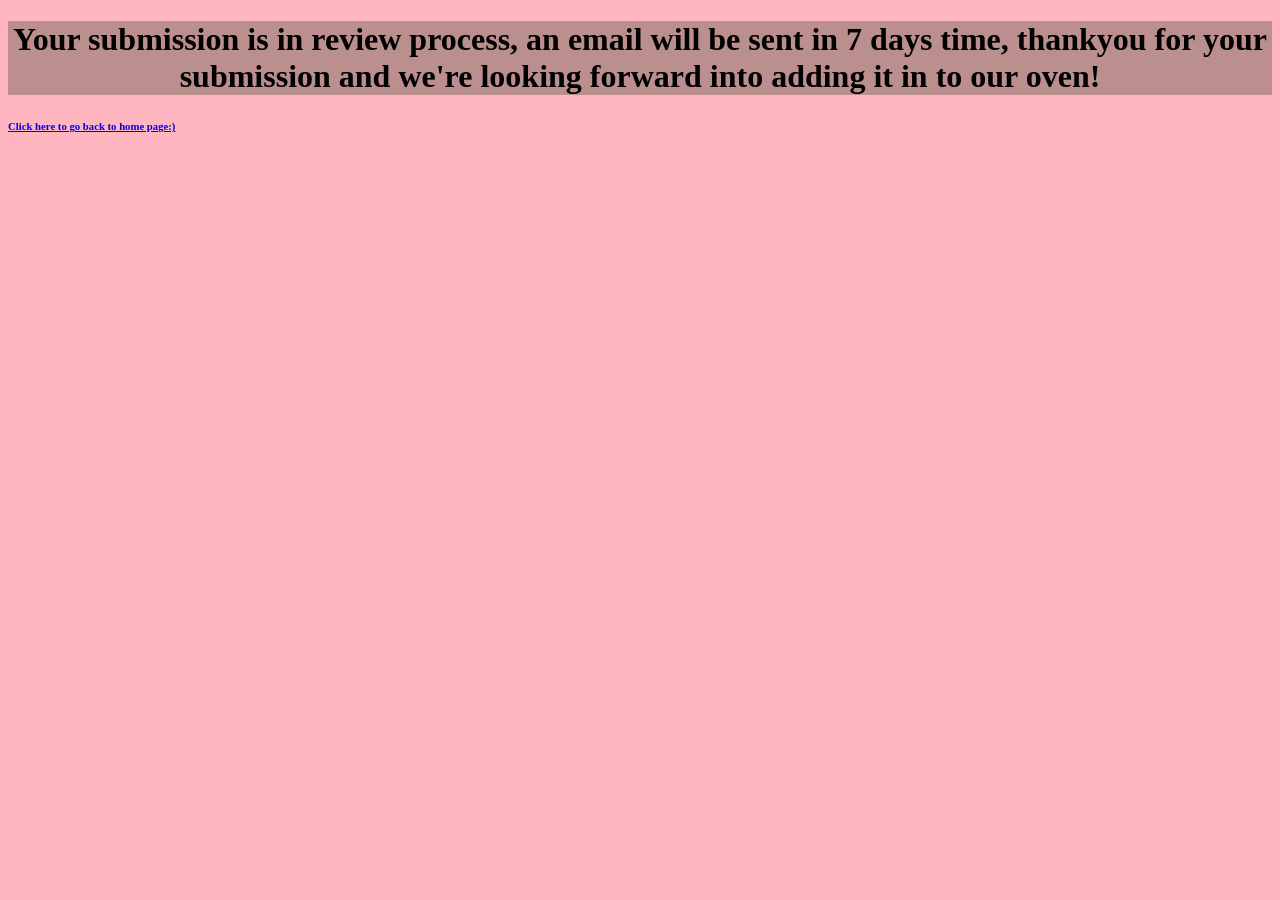
<file: confirmed.html>
<!DOCTYPE html>
<html>
<head>
	<meta charset="utf-8">
	<meta name="viewport" content="width=device-width, initial-scale=1">
	<title>Confirmation</title>
</head>
<body> 
	<style>
	 h1 {
	 	background-color: rosybrown;
	 	text-align: center;
	 	font-family: Georgia;
}	
 
 	 body {
 	 	background-color: lightpink;
 	 }
</style>

	<h1>Your submission is in review process, an email will be sent in 7 days time, thankyou for your submission and we're looking forward into adding it in to our oven!</h1>

	<a href="index.html"> <h6> Click here to go back to home page:)</h6></a>

</body>
</html>
</file>
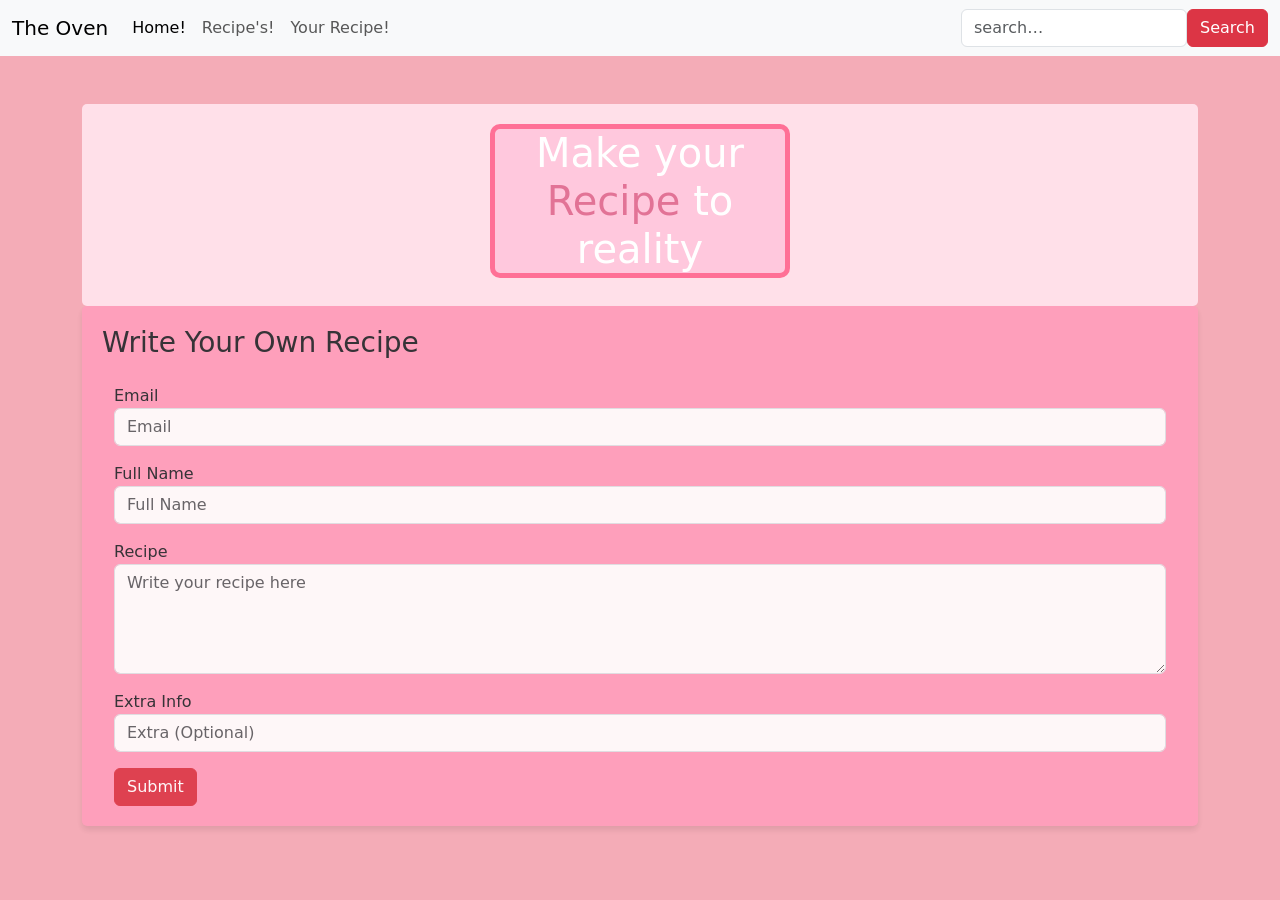
<file: yours.html>
<!DOCTYPE html>
<html lang="en">
<head>
    <title>Entry Recipe</title>
    <!-- STYLE CSS -->
    <link rel="stylesheet" href="styles.css">
    <!-- BOOTSTRAP LINK -->
    <link href="https://cdn.jsdelivr.net/npm/bootstrap@5.3.0-alpha1/dist/css/bootstrap.min.css" rel="stylesheet">


</head>

    <!-- Navbar -->
    <nav class="navbar navbar-expand-lg navbar-light bg-light">
        <div class="container-fluid">
            <a class="navbar-brand" href="index.html">The Oven</a>
            <button class="navbar-toggler" type="button" data-bs-toggle="collapse" data-bs-target="#navbarNav" aria-controls="navbarNav" aria-expanded="false" aria-label="Toggle navigation">
                <span class="navbar-toggler-icon"></span>
            </button>
            <div class="collapse navbar-collapse" id="navbarNav">
                <ul class="navbar-nav">
                    <li class="nav-item">
                        <a class="nav-link active" aria-current="page" href="index.html">Home!</a>
                    </li>
                    <li class="nav-item">
                        <a class="nav-link" href="recipe.html">Recipe's!</a>
                    </li>
                     <li class="nav-item">
                        <a class="nav-link" href="yours.html">Your Recipe!</a>
                    </li>
                </ul>
            </div>
            <!-- Search bar -->
            <form class="d-flex">
                  <input class="form-control" type="text" placeholder="search…">
                  <button class="btn btn-danger" type="button">Search</button>

            </form>
        </div>
    </nav> 

<!-- Content --> 

<body style="background-color: #f4acb7;">

 <div class="container my-5">
        <div class="header">
            <h1>Make your<span style="color:#e27396"> Recipe </span> to reality</h1>
        </div>
        
        <div class="content">
            

            <h3>Write Your Own Recipe</h3>
            <form>
    <div class="container mt-4">

    <form>
        <div class="email mb-3"> <!--div for email-->
            <label for="inputEmail">Email</label>
            <input type="email" class="form-control"id="Email" placeholder="Email">
        </div>

        <div class="Full name mb-3"> <!--div for fullname-->
            <label for="inputFullName">Full Name</label>
            <input type="fullname" class="form-control" id="FullName" placeholder="Full Name">
        </div>
        
        
        <div class="Recipe mb-3"> <!--div for Recipe-->
            <label for="inputRecipe">Recipe</label>
            <textarea class="form-control" id="Recipe" rows="4" placeholder="Write your recipe here"></textarea>
        </div>


        <div class="Extra mb-3"> <!--Extra Info-->
            <label for="inputExtra">Extra Info</label>
            <input type="Extra" class="form-control" id="Extra" placeholder="Extra (Optional)">
        </div>

        <a href="confirmed.html" class="btn btn-danger">Submit</a>
    </form>
</div>

 <!-- BOOTSTRAP LINK 2  -->
 <script src="https://cdn.jsdelivr.net/npm/bootstrap@5.3.0-alpha1/dist/js/bootstrap.bundle.min.js"></script>

</form>
</div>
</div>
</body>
</html>
</file>
<file: styles.css>
.header {
            background-color: #ffe0e9;
            color: #fff;
            padding: 20px;
            text-align: center;
            border-radius: 5px;
        }

.content {
           padding: 20px;
           background-color: #ff9ebb; 
           border-radius: 5px;
           box-shadow: 0 4px 6px rgba(0, 0, 0, 0.1);
           opacity: 0.9; /* Slight transparency */
        }
.footer {
            text-align: center;
            margin-top: 20px;


        }

h2 {
    text-align: center;
}

#PhoneNumber, #Age, #Email, #order. #FullName {
    background-color: #f4acb7 ;

}

h1 {
    color: 415A77;
    text-align: center;
    background-color: #ffc8dd;
    margin: auto;
    width: 300px;
    border: 5px solid #ff7096;
    border-radius: 10px;

}

button[type="submit"]{
    background-color: #ffafcc;
    width: 150px;
    height: 50px;
    font-family:    Courier New;
}

p {
    text-align: center;
}

.about{
    width: 300px;
    height: 100px;
}

.center {
  display: block;
  margin-left: auto;
  margin-right: auto;
  width: 50%;
}
</file>
